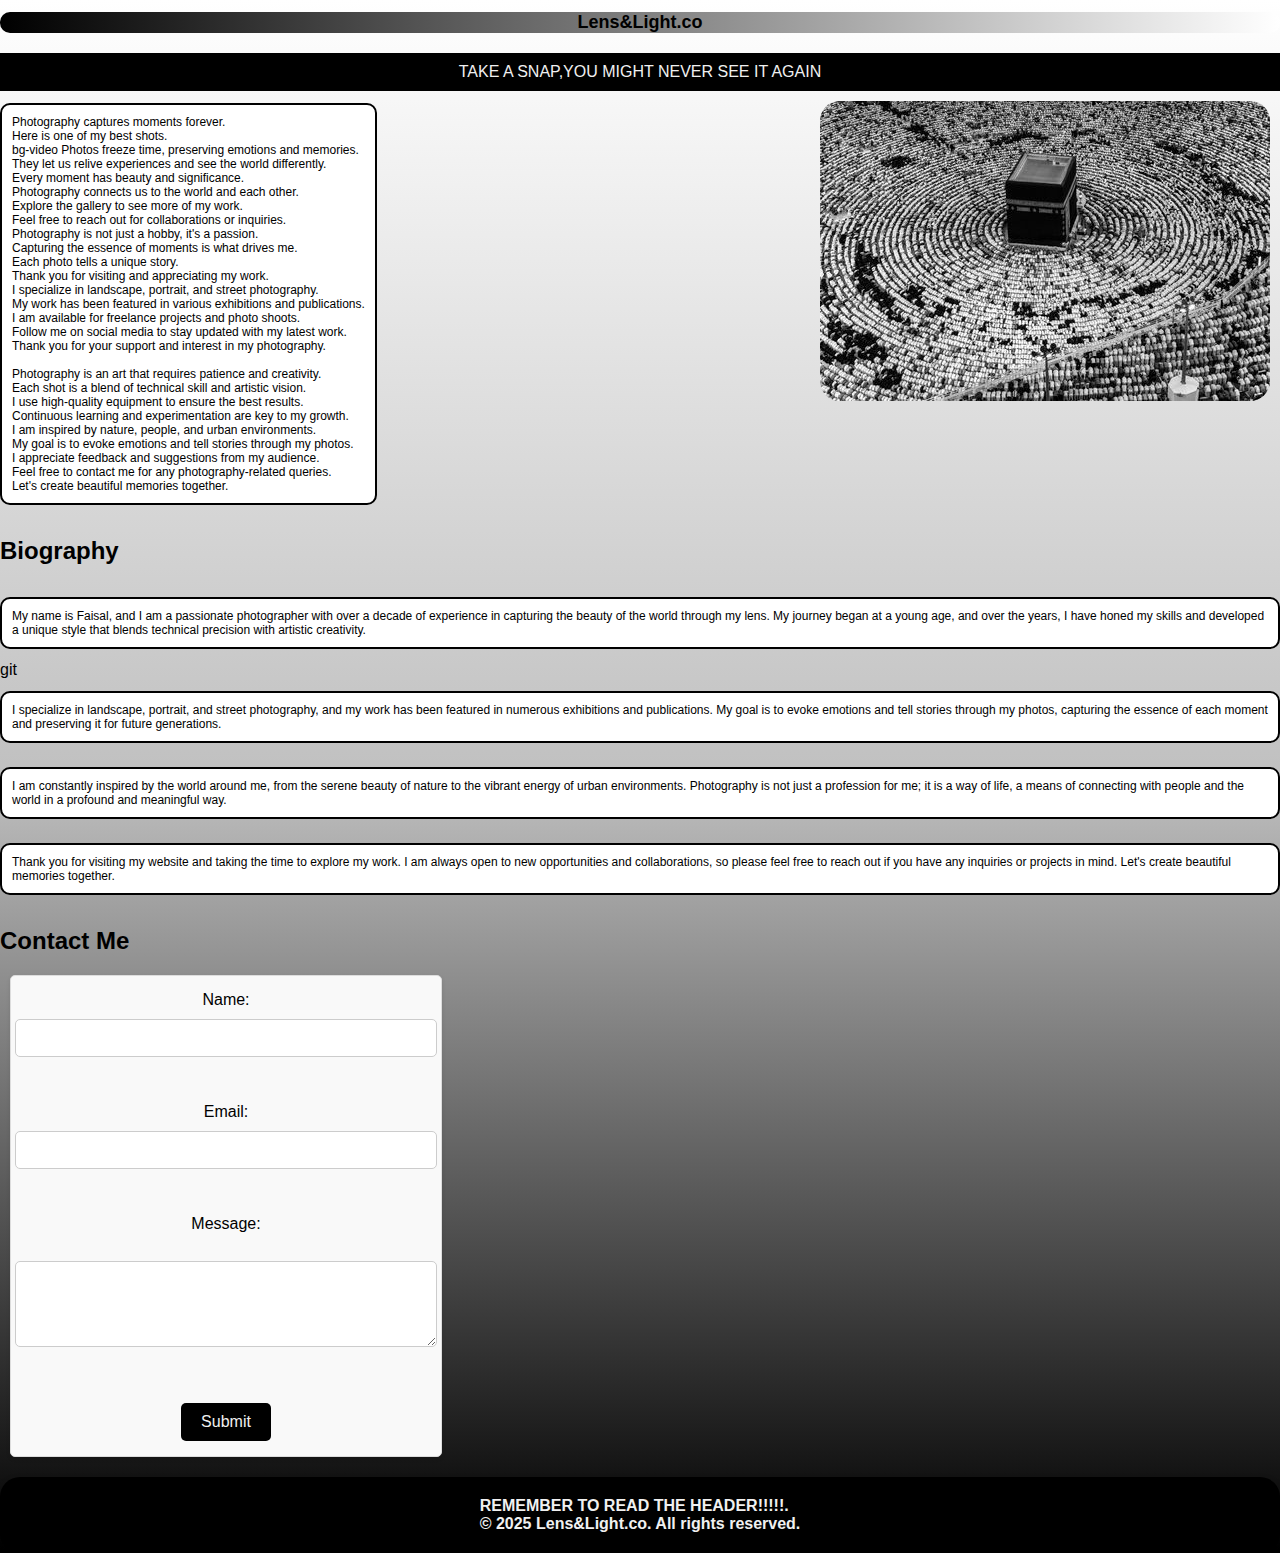
<file: index.html>
<!DOCTYPE html>
<html lang="en">
  <head>
  
    <meta charset="UTF-8" />
    <meta name="viewport" content="width=device-width, initial-scale=1.0" />
    <title>lens&light.</title>
    <link rel="stylesheet" href="style.css" />
  </head>
  <body>
    <h1>Lens&Light.co</h1>
    <header>TAKE A SNAP,YOU MIGHT NEVER SEE IT AGAIN</header>
     
    <img src="National Geographic Your Shot.jpeg" alt="">
    
<p id="about">
      Photography captures moments forever. <br />
      Here is one of my best shots. <br />bg-video
      Photos freeze time, preserving emotions and memories. <br />
      They let us relive experiences and see the world differently. <br />
      Every moment has beauty and significance. <br />
      Photography connects us to the world and each other.
      <br />
      Explore the gallery to see more of my work. <br />
      Feel free to reach out for collaborations or inquiries. <br />
      Photography is not just a hobby, it's a passion. <br />
      Capturing the essence of moments is what drives me. <br />
      Each photo tells a unique story. <br />
      Thank you for visiting and appreciating my work.
      <br />
      I specialize in landscape, portrait, and street photography. <br />
      My work has been featured in various exhibitions and publications. <br />
      I am available for freelance projects and photo shoots. <br />
      Follow me on social media to stay updated with my latest work. <br />
      Thank you for your support and interest in my photography. <br />
      <br />
      Photography is an art that requires patience and creativity. <br />
      Each shot is a blend of technical skill and artistic vision. <br />
      I use high-quality equipment to ensure the best results. <br />
      Continuous learning and experimentation are key to my growth. <br />
      I am inspired by nature, people, and urban environments. <br />
      My goal is to evoke emotions and tell stories through my photos. <br />
      I appreciate feedback and suggestions from my audience. <br />
      Feel free to contact me for any photography-related queries. <br />
      Let's create beautiful memories together. <br>
       
    </p> <br>
    <section id="biography"></section>
        <h2>Biography</h2>
        <p>
            My name is Faisal, and I am a passionate photographer with over a decade of experience in capturing the beauty of the world through my lens. My journey began at a young age, and over the years, I have honed my skills and developed a unique style that blends technical precision with artistic creativity.
        </p>git 
        <p>
            I specialize in landscape, portrait, and street photography, and my work has been featured in numerous exhibitions and publications. My goal is to evoke emotions and tell stories through my photos, capturing the essence of each moment and preserving it for future generations.
        </p>
        <p>
            I am constantly inspired by the world around me, from the serene beauty of nature to the vibrant energy of urban environments. Photography is not just a profession for me; it is a way of life, a means of connecting with people and the world in a profound and meaningful way.
        </p>
        <p>
            Thank you for visiting my website and taking the time to explore my work. I am always open to new opportunities and collaborations, so please feel free to reach out if you have any inquiries or projects in mind. Let's create beautiful memories together.
        </p>
    </section>
    
  

        <section id="contact"></section>
          <h2>Contact Me</h2>
          <form action="/submit_form" method="post">
            <label for="name">Name:</label>
            <input type="text" id="name" name="name" required><br><br>
            
            <label for="email">Email:</label>
            <input type="email" id="email" name="email" required><br><br>
            
            <label for="message">Message:</label><br>
            <textarea id="message" name="message" rows="4" cols="50" required></textarea><br><br>
            
            <input type="submit" value="Submit">
          </form>
        </section>
        
        
      </body>
      <footer> REMEMBER TO READ THE HEADER!!!!!. <br>
        &copy; 2025 Lens&Light.co. All rights reserved. </footer>

</html>
</file>
<file: style.css>
body {
  font-family: Arial, sans-serif;
  margin: 0;
  padding: 0;
  background: linear-gradient(white, silver, black);
}
h1 {
  text-align: center;
  color: #000000;
  font-size: large;
  background: linear-gradient(90deg, #000000, #ffffff);
  border-radius: 10px;
}
header {
  display: flex;
  justify-content: center;
  align-items: center;
  margin-top: 20px;
  padding: 10px;
  background-color: #000000;
  color: #f0f0f0;
}
p {
  text-align: start end;
  color: #000000;
  font-size: 12px;
  display: flex;
  border: 2px solid #000000;
  border-radius: 10px;
  padding: 10px;
  display: inline-block;
  background-color: #ffffff;
}
img {
}

.p2 {
  color: #000000;
  font-size: 12px;
  padding: 10px;
  background-color: #ffffff;
}
.biography {
  display: flex;
  flex-direction: column;
  align-items: center;
  margin: 20px;
  padding: 20px;
  background-color: #f9f9f9;
  border: 1px solid #ddd;
  border-radius: 10px;
  box-shadow: 0 4px 8px rgba(0, 0, 0, 0.1);
}

.biography h2 {
  color: #333;
  font-size: 24px;
  margin-bottom: 10px;
}

.biography p {
  color: #666;
  font-size: 14px;
  line-height: 1.6;
  text-align: justify;
  margin-bottom: 10px;
}

.biography img {
  max-width: 100%;
  height: auto;
  border-radius: 10px;
  margin-bottom: 10px;
}
footer {
  display: flex;
  justify-content: center;
  align-items: center;
  margin-top: 20px;
  padding: 20px;
  background-color: #000000;
  color: #f0f0f0;
  border-radius: 20px;
  box-shadow: 0 4px 8px rgba(0, 0, 0, 0.2);
  font-size: 16px;
  font-weight: bold;
}
form {
  display: flex;
  flex-direction: column;
  align-items: center;
  margin: 10px;
  padding: 15px;
  background-color: #f9f9f9;
  border: 1px solid #ddd;
  border-radius: 5px;
  box-shadow: 0 2px 4px rgba(0, 0, 0, 0.1);
  max-width: 400px;
}

form input[type="text"],
form input[type="email"],
form textarea {
  width: 100%;
  padding: 10px;
  margin: 10px 0;
  border: 1px solid #ccc;
  border-radius: 5px;
  font-size: 14px;
}

form input[type="submit"] {
  padding: 10px 20px;
  margin-top: 10px;
  background-color: #000000;
  color: #f0f0f0;
  border: none;
  border-radius: 5px;
  cursor: pointer;
  font-size: 16px;
}

form input[type="submit"]:hover {
  background-color: #333333;
}

image {
  display: flex;
  justify-content: flex-end;
  align-items: end;
  margin-top: 20px;
  padding: 10px;
  background-color: #000000;
  color: #f0f0f0;
  border-radius: 20px;
  width: 200;
  height: 200;
}

img {
  float: right;
  margin: 10px;
  border: #000000;
  border-radius: 20px;
}
</file>
